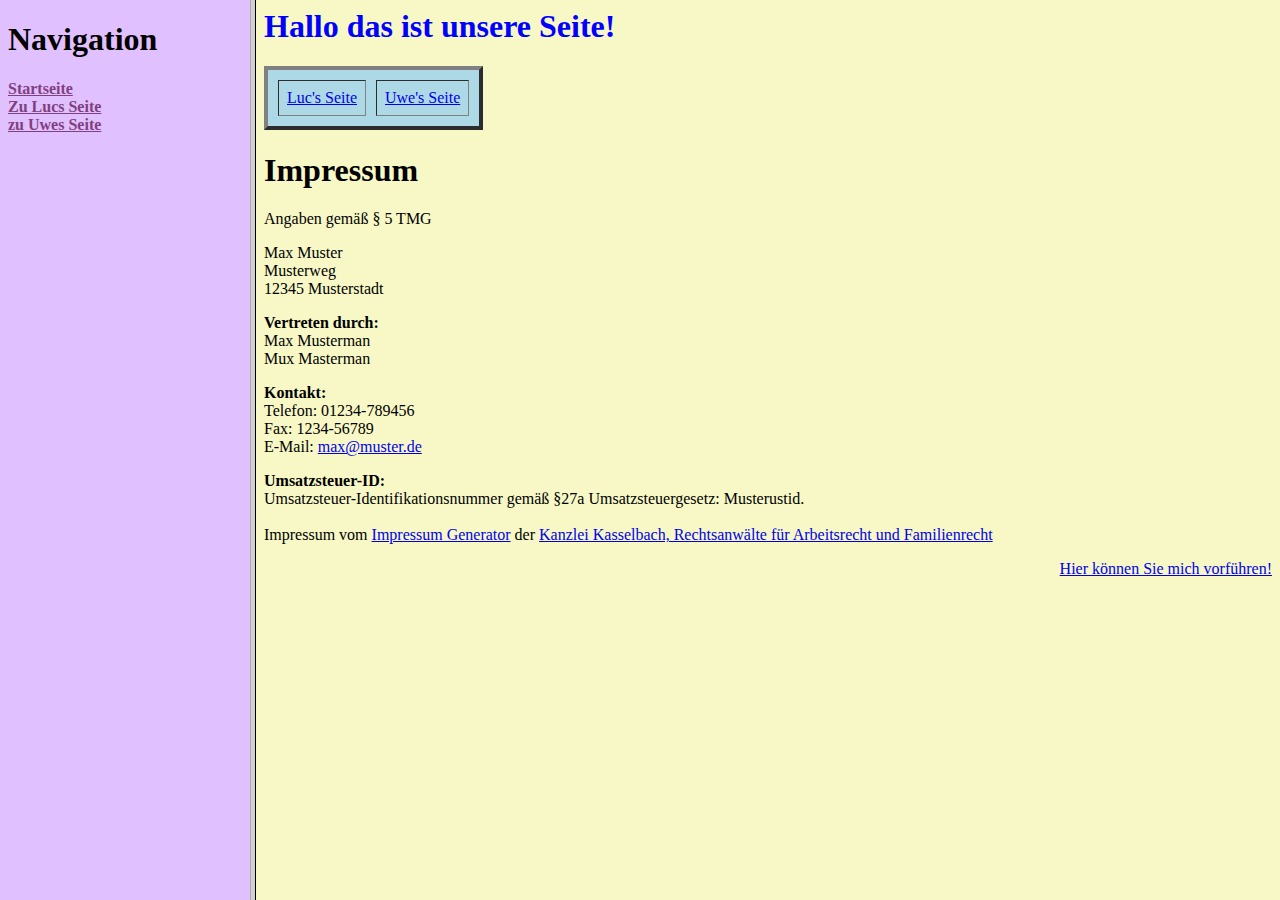
<file: index.html>
<!DOCTYPE HTML PUBLIC "-//W3C//DTD HTML 4.01 Frameset//EN"
   "http://www.w3.org/TR/html4/frameset.dtd">
<html>
<head>
<title>Text des universellen Titels</title>
</head>
<frameset cols="250,*" onload = "window.top.collection.replace">
  <frame src="verweise.htm" name="Navigation">
  <frame src="startseite.htm" name="Daten">
  <noframes>
    Ihr Browser kann diese Seite leider nicht anzeigen!
  </noframes>
</frameset>
</html>
</file>
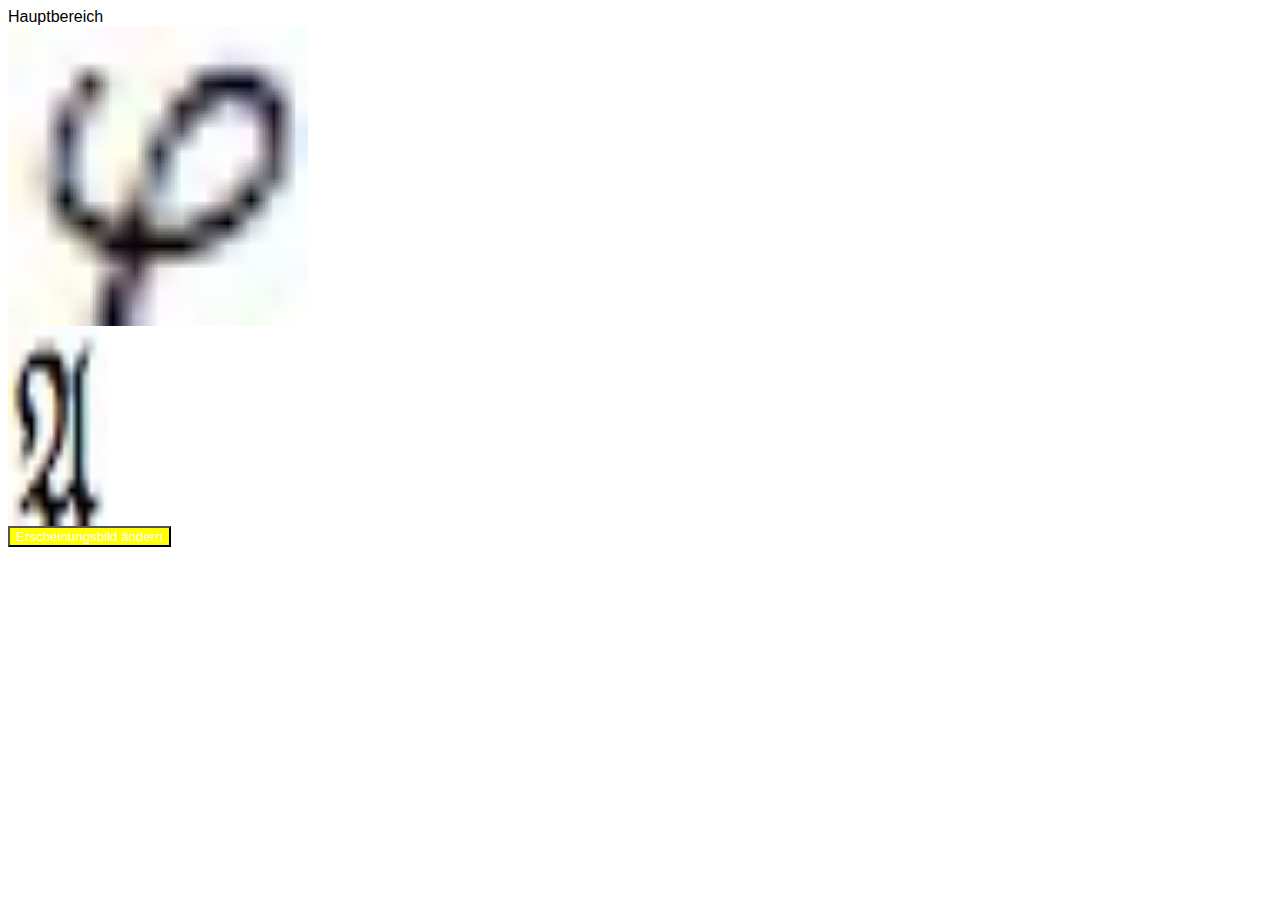
<file: Hauptbereich.html>
<!DOCTYPE html PUBLIC "-//W3C//DTD HTML 4.01 Transitional//EN">
<html>
 <head>
 
  <script type="text/javascript" src="https://ajax.googleapis.com/ajax/libs/jquery/3.6.1/jquery.min.js"></script>


 
  <title>Hauptbereich</title>
  <meta http-equiv="Content-Type" content="text/html; charset=utf-8">
  <LINK rel = "stylesheet" type = "text/css" href = "luwec.css">

  </head>
  
  
  <!---->
<body>

<div onMouseMove = "var x = event.clientX; var y =event.clientY;
showRightImage(0,100,300,500,document.imageForTheWin,event);return true;">
<script type="text/javascript" >
$(document).ready(function(){
$("#thebutton").click(function(){
alert("The computer wants to make pointless and unfair terror");
    alert($(".buttonclass").css("background-color"));
    $("#thebutton").css("background-color","#ffffff");
    $(".buttonclass").css("font-family","Times New Roman");
});
});
</script>

<script type="text/javascript">
function showRightImage( xLowBound, xUpBound, yLowBound, yUpBound,  what, event){
var x = event.clientX; var y = event.clientY;
    if((x>=xLowBound&&x<=xUpBound&&y>=yLowBound&&y<=yUpBound)){
        what.src="TaxCollector.png";
    }
    else{
    what.src="frak-A.jpg";
    }
    return true;
}
</script>











Hauptbereich<br>
<a onClick="$('#imageonclick').hide(); return false;" onMouseOut = "document.kevinImage.src = 'varphi.jpg'; return true;" onMouseOver = 
"document.kevinImage.src='frak-A.jpg'; return true;">
<img src = "varphi.jpg" name = "kevinImage" height = 300 width = 300 alt = "Vögel dich ins Knie" id = "imageonclick"> 
</a><br>

<img src = "frak-A.jpg" alt = "Piep piep piieep, ich hab euch lieb!" height = 200 width = 100 name = "imageForTheWin" >
</div>
<button  id="thebutton" class="buttonclass"> Erscheinungsbild ändern
</button>

</body>
</html>
</file>
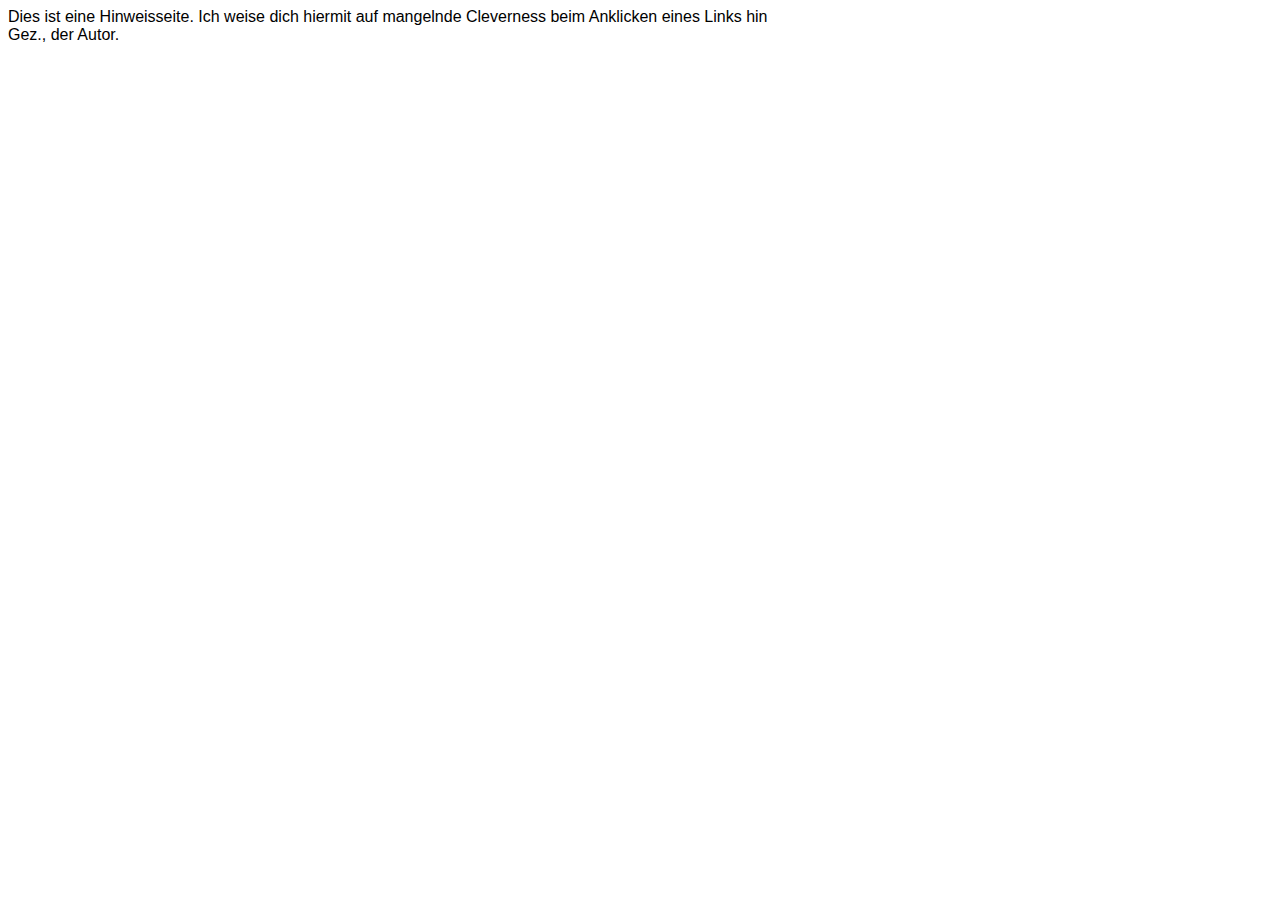
<file: hint2.html>
<!DOCTYPE html PUBLIC "-//W3C//DTD HTML 4.01 Transitional//EN">
<html>
 <head>
  <title>Hintchen</title>
  <meta http-equiv="Content-Type" content="text/html; charset=utf-8">
  <LINK rel = "stylesheet" type = "text/css" href = "luwec.css">

  </head>
  
  
  
<body>
Dies ist eine Hinweisseite. Ich weise dich hiermit auf mangelnde Cleverness beim Anklicken eines Links hin<br>
Gez., der Autor.


</body>
</html>
</file>
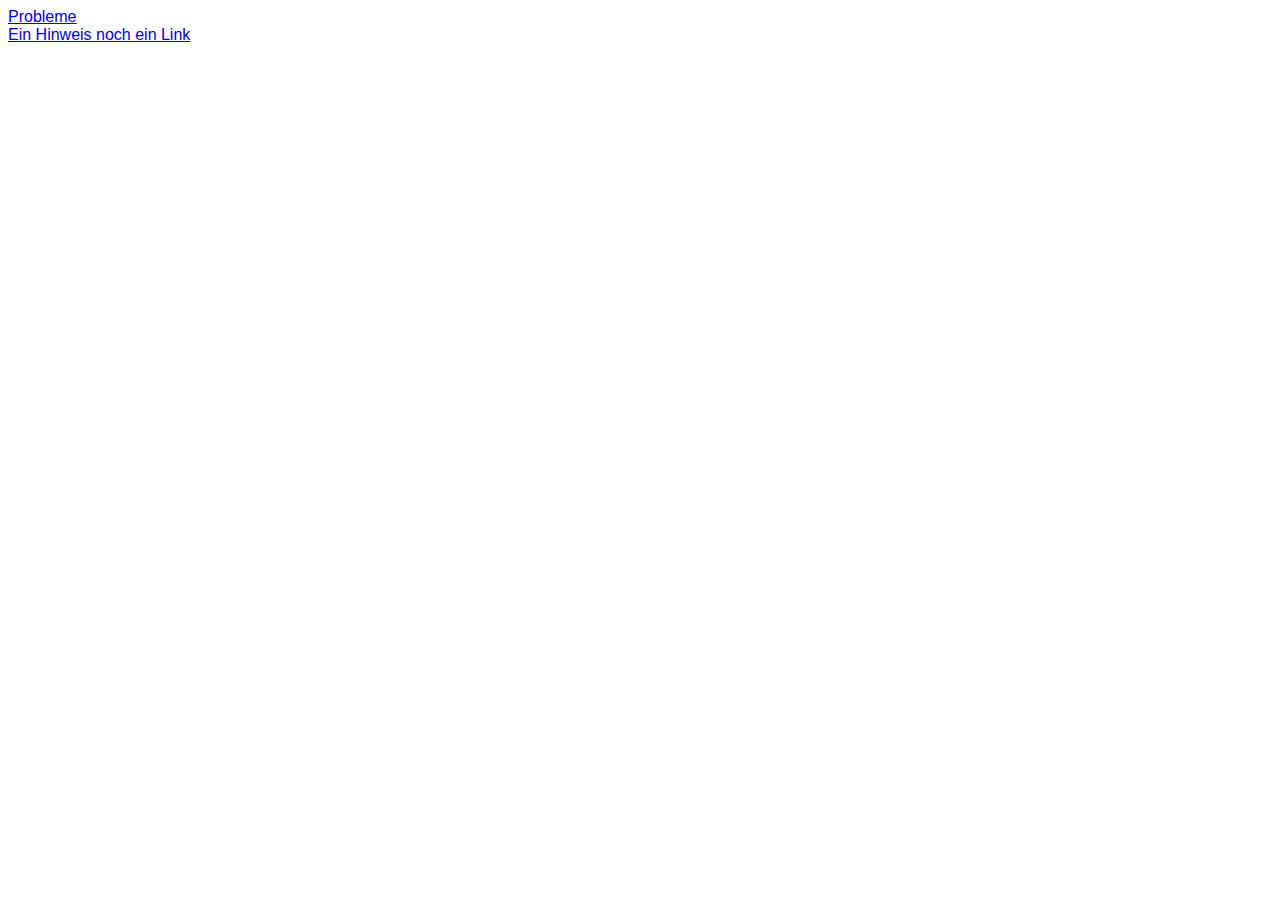
<file: Navibereich.html>
<!DOCTYPE html PUBLIC "-//W3C//DTD HTML 4.01 Transitional//EN">
<html>
 <head>
  <title>Navigator</title>
  <meta http-equiv="Content-Type" content="text/html; charset=utf-8">
  <LINK rel = "stylesheet" type = "text/css" href = "luwec.css">

 <script type = "text/javascript" language = "javascript">
      var hint2;
function openHint(){
    /* window.*/
    hint2 =open("hint2.html","Hint2","height=300px,width=300px,scrollbars=no,resizable=no,left=100,top=100,toolbar=no,status=no");
   }
   </script>
  </head>
  
  
  
<body onUnload = "hint2.close();">
 <a href = "Probleme.html" target = "Hauptbereich" > Probleme </a><br>
 
   <a href="#" target = "" onclick= "openHint();"> Ein Hinweis </a>
<a href = "refresh.html" target = "Hauptbereich"> noch ein Link </a>


</body>
</html>
</file>
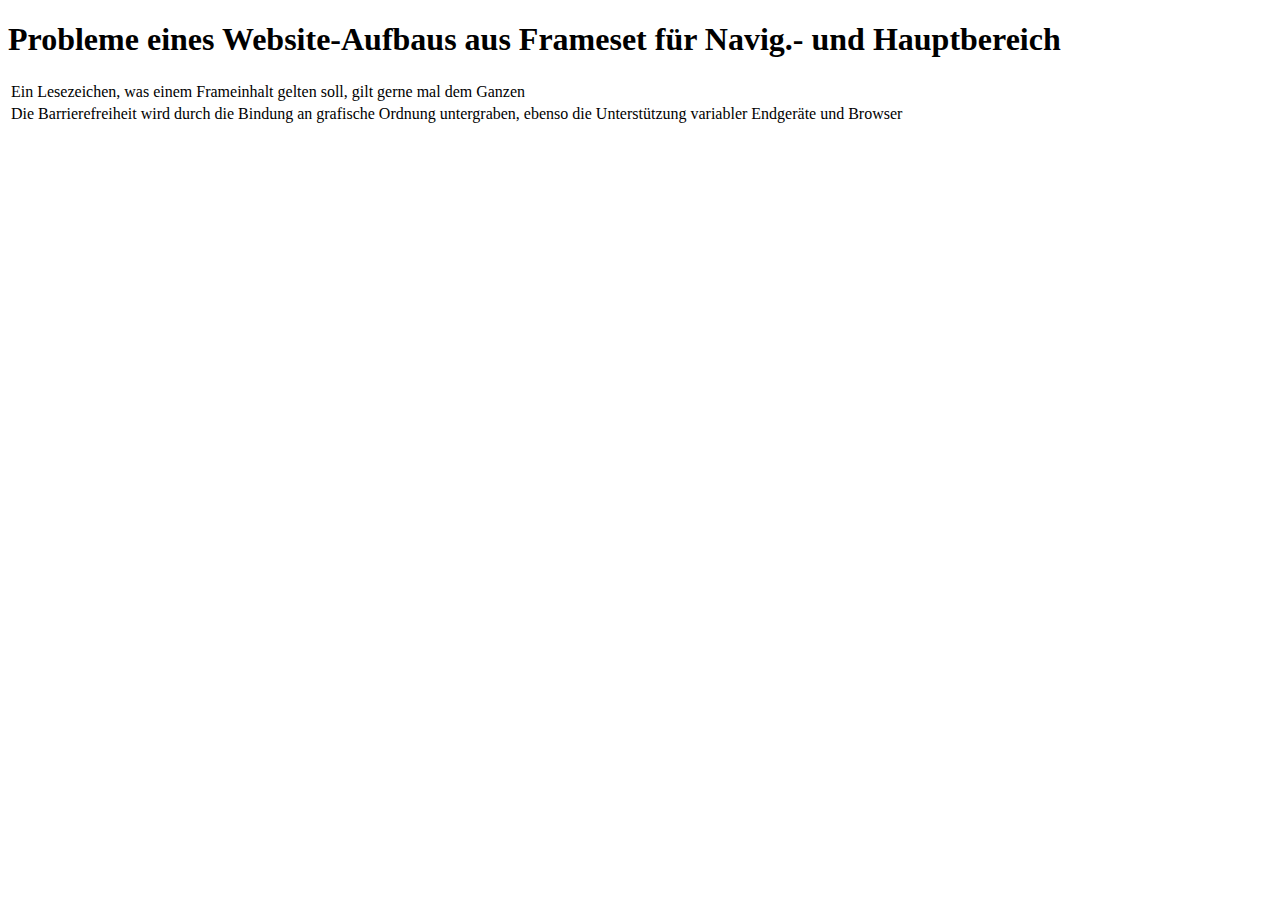
<file: Probleme.html>
<!DOCTYPE html PUBLIC "-//W3C//DTD XHTML 1.0 Strict//EN"
	"http://www.w3.org/TR/xhtml1/DTD/xhtml1-strict.dtd">
<html xmlns="http://www.w3.org/1999/xhtml" xml:lang="en" lang="en">

<head>
	<title>unbenannt</title>
	<meta http-equiv="content-type" content="text/html;charset=utf-8" />
	<meta name="generator" content="Geany 1.34.1" />
</head>
<body>
	<h1> Probleme eines Website-Aufbaus aus Frameset für Navig.- und Hauptbereich</h1>
<table summary = "Probleme">
	<tr>
		<td>	Ein Lesezeichen, was einem Frameinhalt gelten soll, gilt gerne mal dem Ganzen	</td>
	</tr>
	<tr><td>
	 Die Barrierefreiheit wird durch die Bindung an grafische Ordnung untergraben, ebenso die Unterstützung variabler Endgeräte und Browser
	</td></tr>
</table>
	
</body>

</html>
</file>
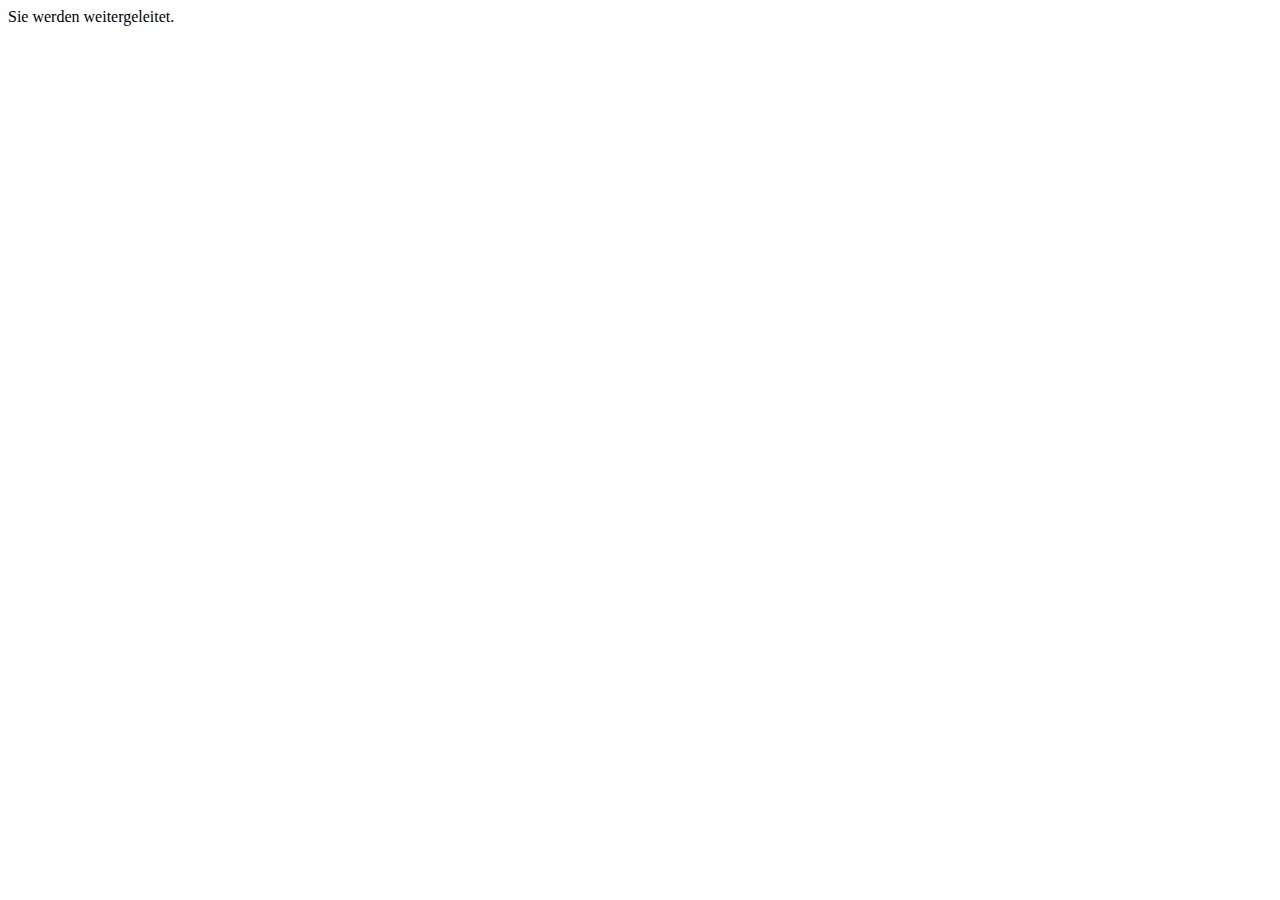
<file: refresh.html>
<!DOCTYPE html PUBLIC "-//W3C//DTD HTML 4.01 Transitional//EN">
<html>
 <head>
  <title>Weiterleitungsseite</title>
  <meta http-equiv="refresh" content="2; URL = 'suendenseite.html'; charset=utf-8">

  </head>
  
  
  
<body>
Sie werden weitergeleitet.


</body>
</html>
</file>
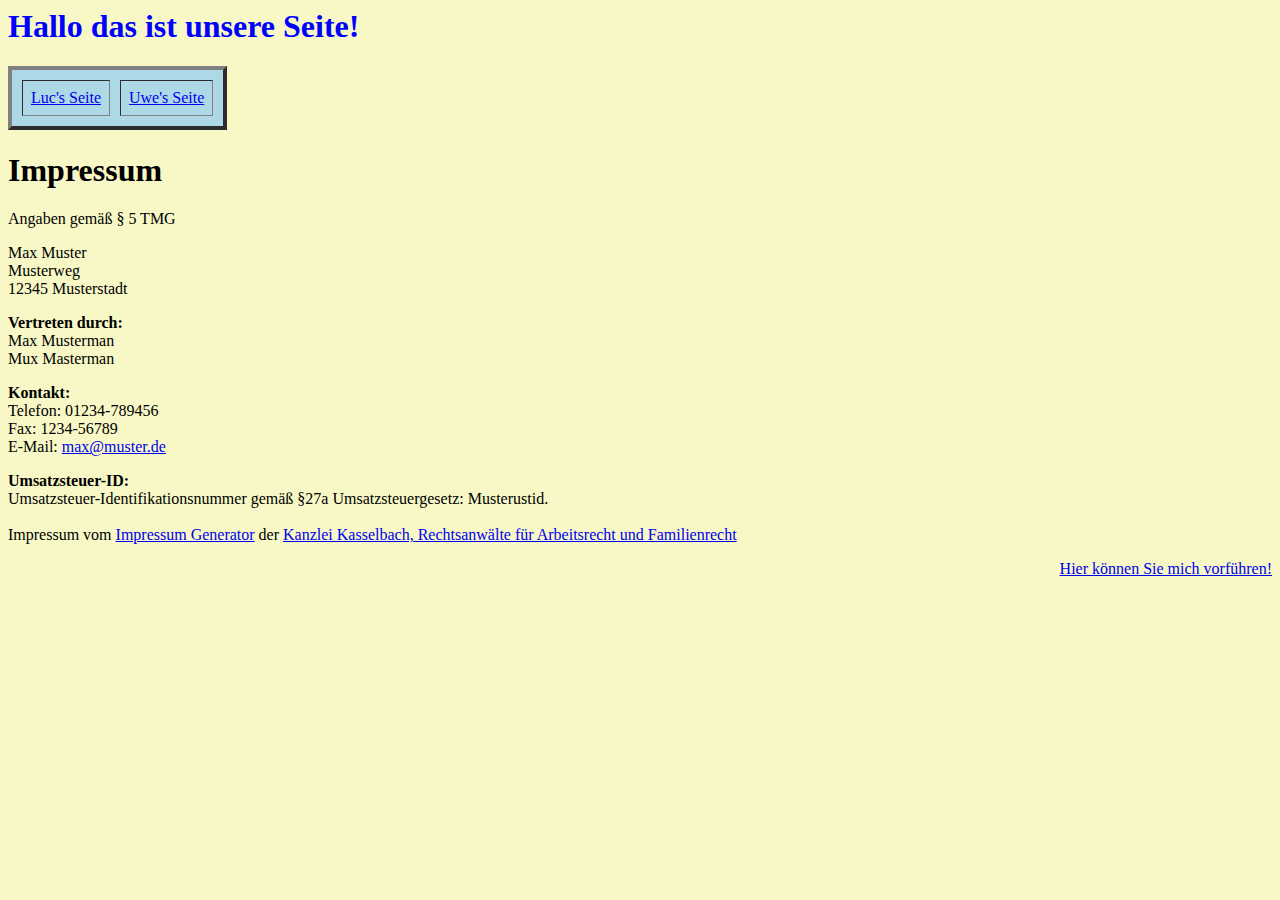
<file: startseite.htm>
<!DOCTYPE html PUBLIC "-//W3C//DTD HTML 4.01 Transitional//EN">
<html>
 <head>
  <title>Es wird noch bessser!</title>
  <meta http-equiv="Content-Type" content="text/html; charset=iso-8859-1">
 </head>

<body BGCOLOR=#F7F8C6>
  <h1><FONT COLOR="Blue">Hallo das ist unsere Seite!</FONT></h1>
  <TABLE BORDER=4 BGCOLOR=lightblue CELLPADDING=8 CELLSPACING=10>
  <TR>
  <TD><A HREF="Luc.html">Luc's Seite</A></TD>
  <TD><A HREF="uwewiegand.html">Uwe's Seite</A><br></TD>
    </TR>
    </TABLE>
  
  <div class='impressum'><h1>Impressum</h1><p>Angaben gem�� � 5 TMG</p><p>Max Muster <br> 
Musterweg<br> 
12345 Musterstadt <br> 
</p><p> <strong>Vertreten durch: </strong><br>
Max Musterman<br>
Mux Masterman<br>
</p><p><strong>Kontakt:</strong> <br>
Telefon: 01234-789456<br>
Fax: 1234-56789<br>
E-Mail: <a href='mailto:max@muster.de'>max@muster.de</a><br></p><p><strong>Umsatzsteuer-ID: </strong> <br>
Umsatzsteuer-Identifikationsnummer gem�� �27a Umsatzsteuergesetz: Musterustid.<br><br>
Impressum vom <a href="https://www.impressum-generator.de">Impressum Generator</a> der <a href="https://www.kanzlei-hasselbach.de/">Kanzlei Kasselbach, Rechtsanw�lte f�r Arbeitsrecht und Familienrecht</a>
 </div>
     <p style = "text-align:right"><a href = "http://validator.w3.org/check/referer" target="_blank">
    Hier k�nnen Sie mich vorf�hren!</a></p> <!-- Das bedeutet, hier habe ich by accident bereits CSS direkt im Quellcode eingebunden-->
</body>
</html>
</file>
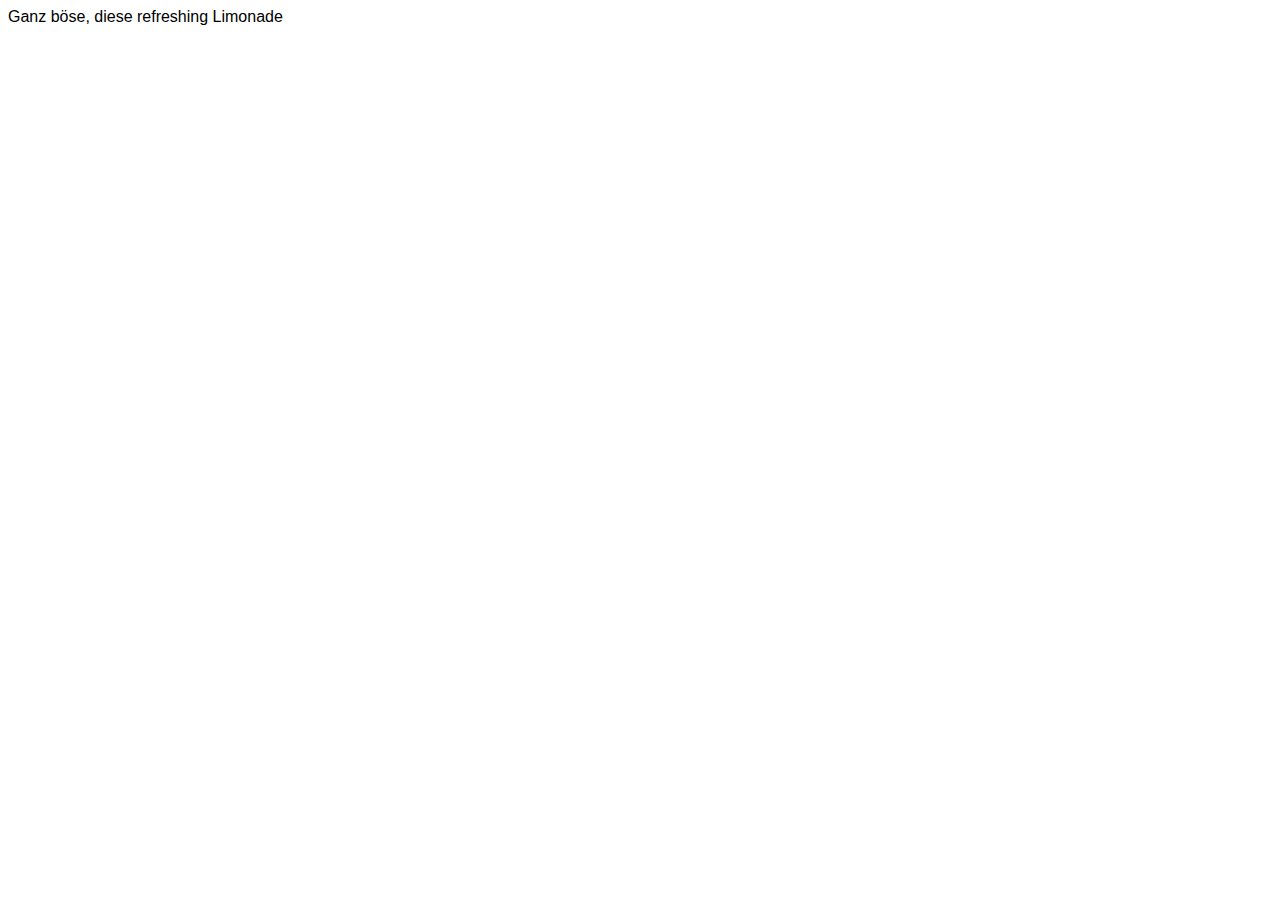
<file: suendenseite.html>
<!DOCTYPE html PUBLIC "-//W3C//DTD HTML 4.01 Transitional//EN">
<html>
 <head>
  <title>BÖSE</title>
  <meta http-equiv="Content-Type" content="text/html; charset=utf-8">
  <LINK rel = "stylesheet" type = "text/css" href = "luwec.css">

  </head>
  
  
  
<body>
Ganz böse, diese refreshing Limonade

</body>
</html>
</file>
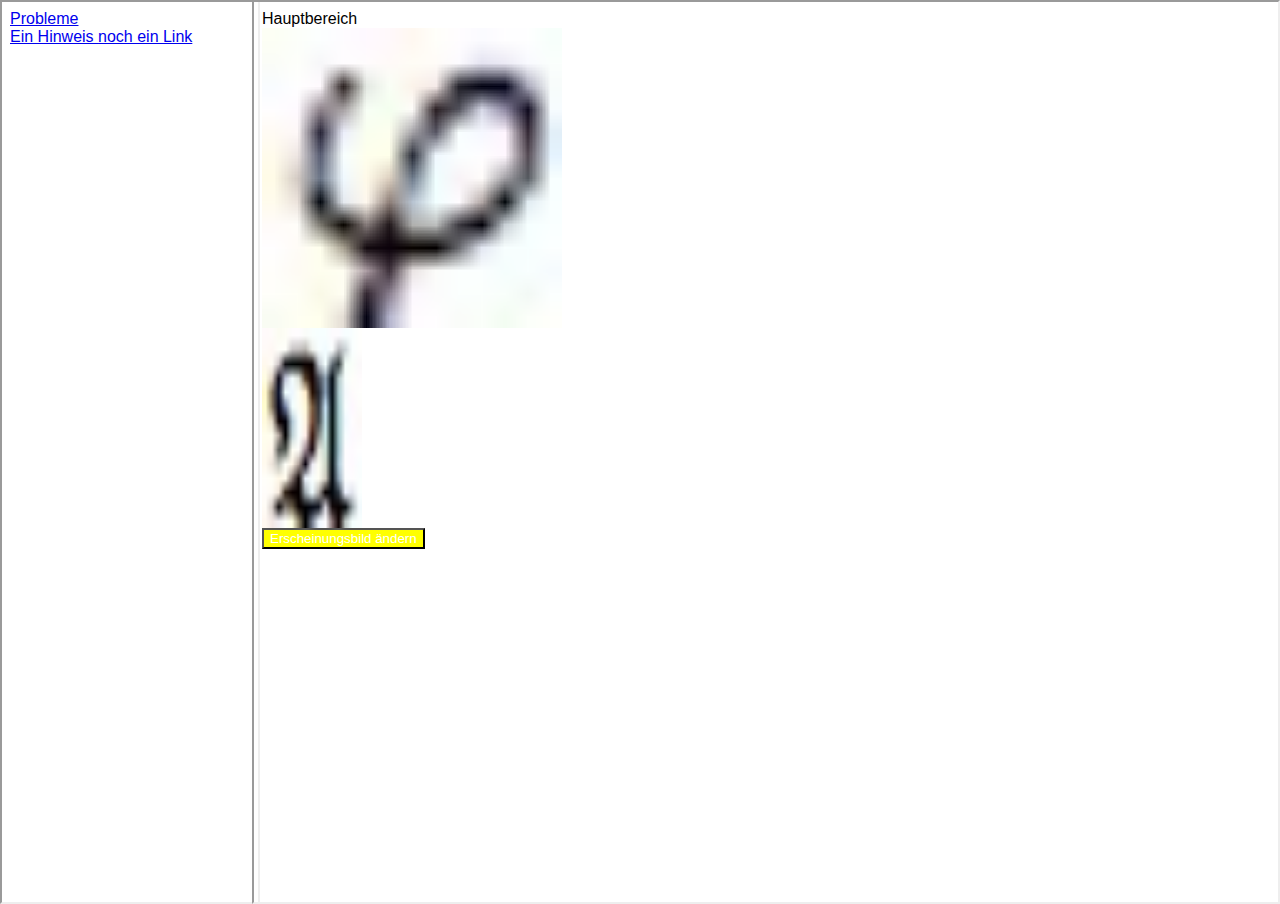
<file: uwewiegand.html>
<!DOCTYPE HTML PUBLIC "-//W3C//DTD HTML 4.01 Frameset//EN" "http://www.w3.org/TR/html4/frameset.dtd">
<html>
 <head>
  <script type="text/javascript" src="https://ajax.googleapis.com/ajax/libs/jquery/3.6.1/jquery.min.js"></script>
   <script type = "text/javascript" language = "javascript" for="window" event = "onLoad()">
  if(window.self!=window.top)
window.top.location.replace(self.location);
</script>
  <title>Kevin</title>
  <meta http-equiv="Content-Type" content="text/html; charset=utf-8">
  <LINK rel = "stylesheet" type = "text/css" href = "luwec.css">

  </head>



<iframe style = "position:absolute; top:0px;left:0px;" name = "Navigationsbereich" src = "Navibereich.html" height = "100%" width = "20%"></iframe> 
<!-- Iframes SCHLIESSEN-->
<iframe style = "position:absolute; top:0px;right:0px;" name = "Hauptbereich" src="Hauptbereich.html" height = "100%" width = "80%"></iframe>

<!--
  <h4>Hallo! Ich bin ein schönes Gerüst...</h4>
    <h3>Hallo! Ich bin ein schönes Gerüst...</h3>
  <h2>Hallo! Ich bin ein schönes Gerüst...</h2>
    <h1>Hallo! Ich bin ein schönes Gerüst...</h1>
  <h5>Hallo! Ich bin ein schönes Gerüst...</h5>
  <h6>Hallo! Ich bin ein schönes Gerüst...</h6>


    <a name="Kevin"> </a>
    <br> 
    <table border = 10 width = 300 >
    <tr bgcolor =  "#37b889" > 
    <td> Luc </td> <td> Uwe </td>
    </tr >
    <tr class = "lustigeklasse">
    <td> 
        <a href = "Luc.html"> Abhauen! </a>
    </td>
    <td>
    <a href = "#Kevin"> Nach oben! </a>
    </td>
    </tr>
    </table>
    <h3>Wir geben einen Hyperlink     <font color = "yellow">
in Richtung der ursprün</font>glichen Homepage.
    <a href = "index.html"> Zurück ins Körbchen! </a></h3>
    <br>
    <h2> Ich bin ein Misanthrop!</h2>
    <br>
    Am besten wäre wohl, ich händigte jeglichem Besucher&shy;, ich meine&nbsp;1&euro; aus als Entschädigung. <br>
    Das einzig wahre Kleinvieh ist doch wirklich <img src = "varphi.jpg" width = 13 height = 13 alt = "Wir haben leider kein schönes Bildchen hier."><br>
    <img src = "varrphi.jpg" height = 900 width = 900 alt = "Wir haben leider kein schönes Bildchen hier."><br>
    <br>
            <a href = "#Kevin"> Hier können Sie wieder dorthin, woher Sie gekommen sind. Nichts wie weg also! </a>
    <p style = "text-align:right"><a href = "http://validator.w3.org/check/referer" target="_blank">
    Hier können Sie mich vorführen!</a></p>  Das bedeutet, hier habe ich by accident bereits CSS direkt im Quellcode eingebunden-->
</html>
</file>
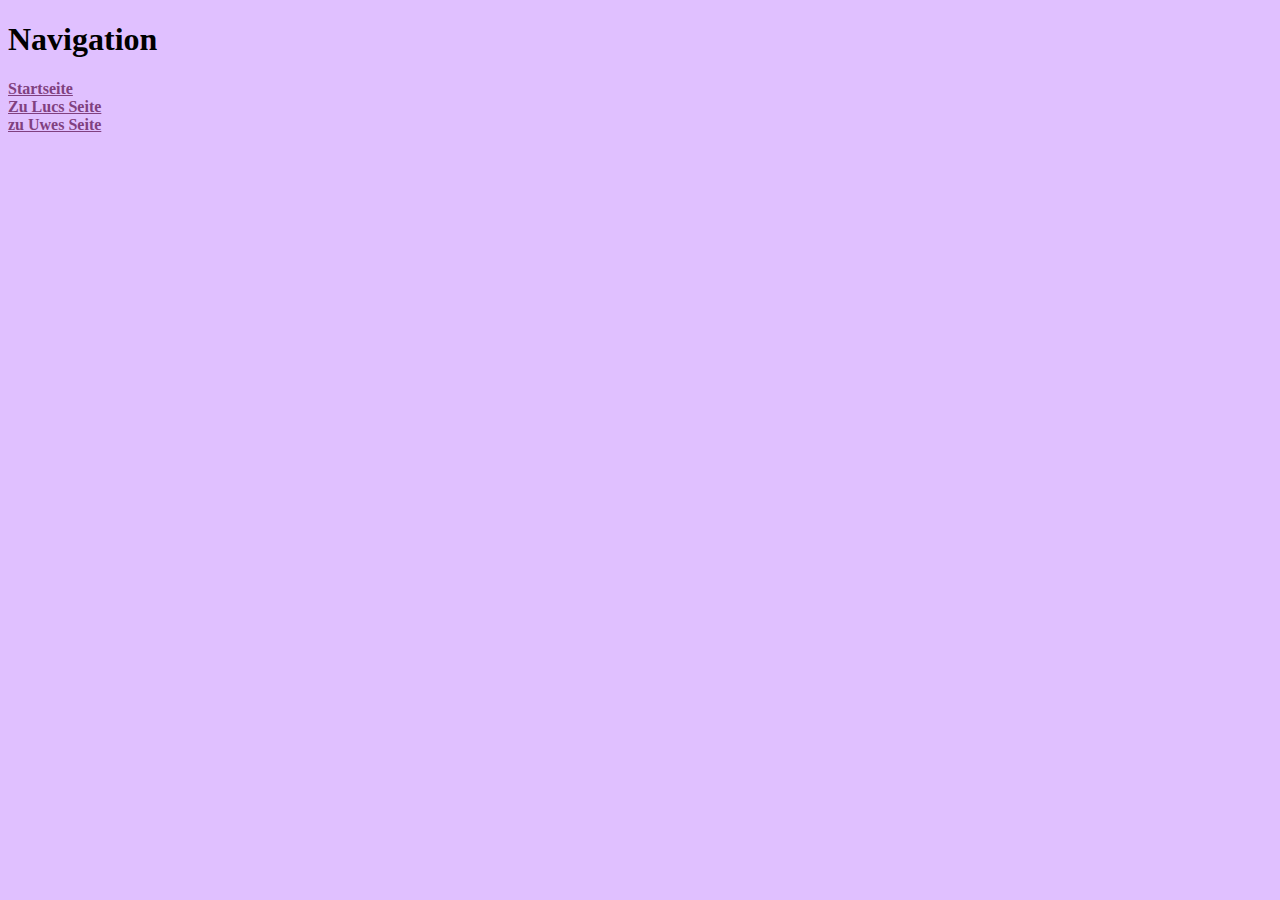
<file: verweise.htm>
<!DOCTYPE HTML PUBLIC "-//W3C//DTD HTML 4.01 Transitional//EN"
       "http://www.w3.org/TR/html4/loose.dtd">
<html>
<head>
<title>Text des Titels</title>
</head>
<body bgcolor="#E0C0FF" text="#000000" link="#804080" vlink="#603060" alink="#804080">

<h1>Navigation</h1>
<p>
<a href="dummestartseite.htm" target="Daten"><b>Startseite</b></a><br>
<a href="Luc.html" target="Daten"><b>Zu Lucs Seite</b></a><br>
<a href="uwewiegand.html" target="Daten"><b>zu Uwes Seite</b></a>
</p>

</body>
</html>
</file>
<file: luwec.css>
@font-face{
   FONT-FAMILY: thefontofluwec;
   src: url("FT88-Regular.ttf");
  }
  h2{
  font-family: thefontofluwec; 
  color:blue;
  }
  h1{
  font-size: 22pt;
  font-weight: 177;
      
}
h3{
font-style: italic;
    
}
h4{
 text-decoration: underline;   
}
  h5{
  font-family: thefontofluwec; 
  color:blue;
  }
  
  h6{
   text-transform: capitalize;   
   border: 2px dotted green;
  }

body{
 font-family: Arial, "sans-serif";
 /*background-image: url("TaxCollector.png");*/
  /* Full height */
  height: 100%;

   /*Center and scale the image nicely*/
  background-position: center;
  background-repeat: repeat;
  background-size: cover;
}

p{
    word-spacing: 
    0.7em;
letter-spacing: 7.0em; 
 font-family: thefontofluwec;   
}

.lustigeklasse{background-color: #DD5678;}

 table{
border: 4px solid black;
border-collapse: collapse;
 }
th{text-decoration: underline; text-decoration-color: yellow;}
td{border:  2px dashed #FF3488;}

.buttonclass{
 background-color: yellow;
 color: white;
 font-family: 'Arial';
}
</file>
